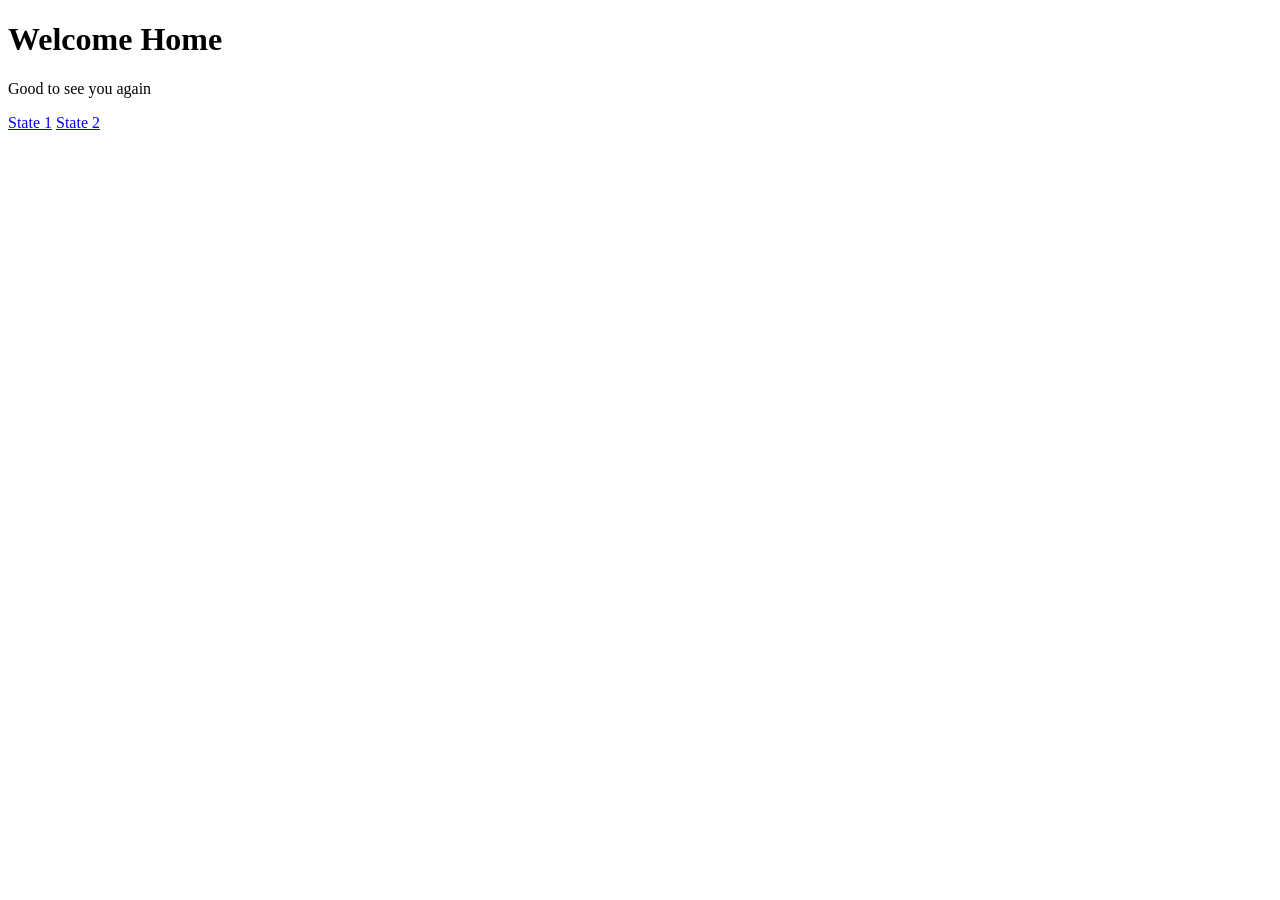
<file: open-weather-map/app/index.html>
<!doctype html>
<html lang="en" ng-app="OWMApp">
<head>
    <meta charset="UTF-8">
    <title>Open Weather Map App</title>
</head>
<body>
    <div ui-view></div>
    <a ui-sref="state1">State 1</a>
    <a ui-sref="city">State 2</a>
    <script type="text/javascript" src="bower_components/angular/angular.js"></script>
    <script type="text/javascript" src="bower_components/angular-ui-router/release/angular-ui-router.js"></script>
    <script type="text/javascript" src="owm-app.js"></script>
</body>
</html>


<!-- <body>
    <div ui-view></div>
    <!-- We'll also add some navigation: -->
<!--     <a ui-sref="state1">State 1</a>
    <a ui-sref="state2">State 2</a> -->
<!-- </body> -->
</file>
